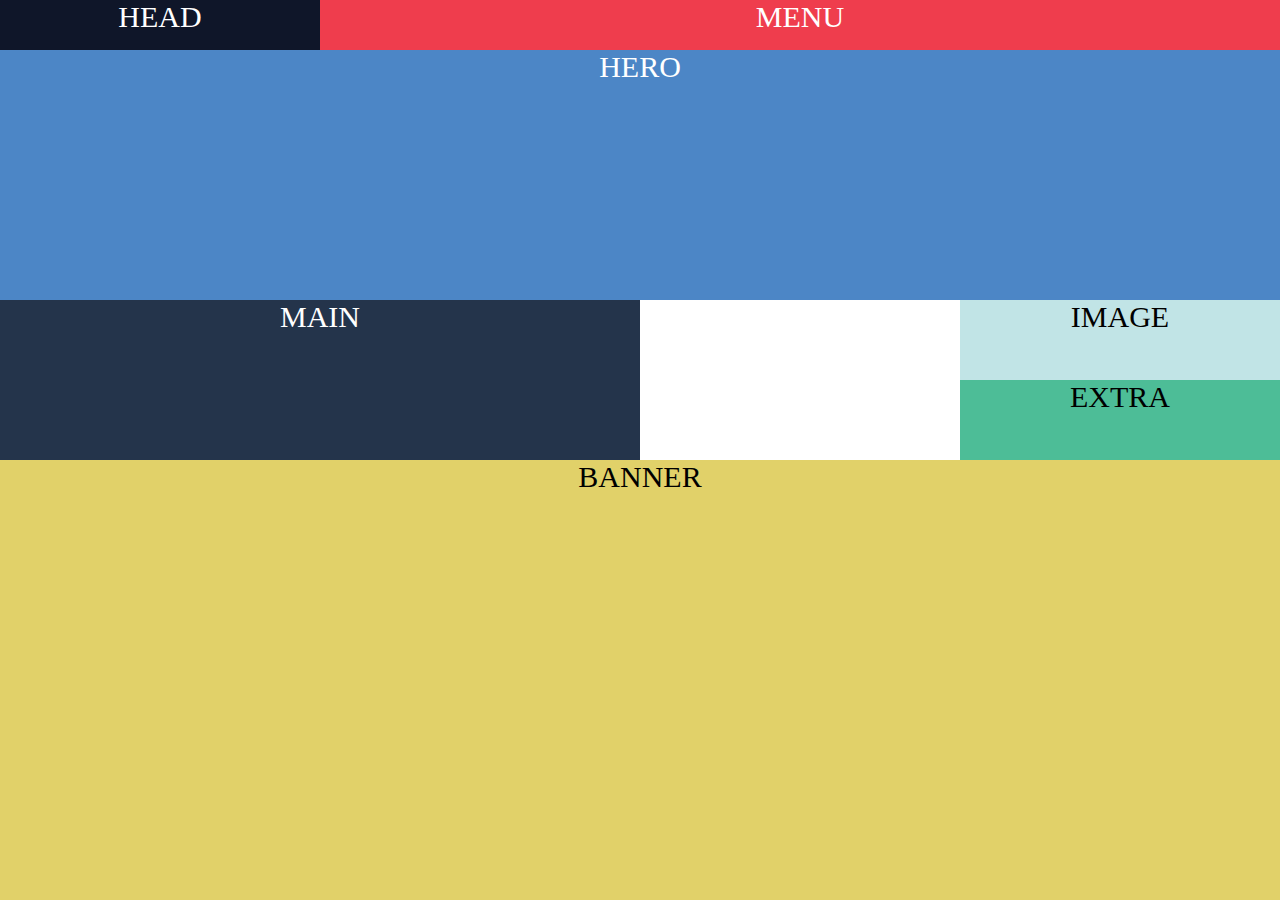
<file: index.html>
<html lang="en">
<head>
  <meta charset="UTF-8">
  <meta name="viewport" content="width=device-width, initial-scale=1.0">
  <title>Grid</title>
  <link rel="stylesheet" href="responsiveStyle.css">
</head>
<body>
  <div class="pa">
    <div class="head">head</div>
    <div class="menu">menu</div>
    <div class="hero">hero</div>
    <div class="main">main</div>
    <div class="image">image</div>
    <div class="extra">extra</div>
    <div class="banner">banner</div>
  </div>
</body>
</html>
</file>
<file: responsiveStyle.css>
*{
  padding: 0;
  margin: 0;
}

.pa{
  height: 100vh;
  display: grid;
  grid-template-columns: repeat(4,1fr);
  grid-template-rows:50px 150px 100px 80px 80px auto ;
  font-size: 30px;
  text-transform: uppercase ;
  text-align: center;

}

.head{
  background-color: rgb(15, 22, 41);;
  color: white;
  grid-column: 1/2;
}
.menu{
  background-color: rgb(239, 61, 77);
  color: white;
  grid-column: 2/-1;
}
.hero{
  background-color: rgb(76, 134, 198) ;
  color: white;
  grid-column: 1/-1;
  grid-row: 2/4;
}
.main{
  background-color: rgb(36, 52, 75);
  color: white;
  grid-column: 1/3;
  grid-row: 4/6;
}
.image{
  background-color: rgb(193, 228, 230);
  color: black;
  grid-column: 4/-1;
}
.extra{
  background-color: rgb(77, 189, 151);
  color: black;
  grid-column: 4/-1;
}
.banner{
  background-color: rgb(225, 209, 105);
  color: black;
  grid-column: 1/-1;
}


@media (max-width:1024px){

  .head{
    grid-column: 1/-1;
  }
  .menu{
    grid-row: 3/-1;
    grid-column: 1/2;

  }
  .hero{
    grid-row: 2/3;
    grid-column: 1/-1;
  }
  .main{
    grid-column: 2/-1;
    grid-row: 3/5;
  }
  .image{
    grid-column: 4/-1;
  }
  .extra{
    grid-row: 6/7;
    grid-column: 2/4;
  }
  .banner{
    grid-row: 5/6;
    grid-column: 2/-1;
  }
  
}
@media (max-width:640px){

.pa{
  grid-template-rows:50px 50px 100px 80px 70px 70px 70px;
}

.head{
  grid-row: 1/2;
  grid-column: 1/-1;
}
.menu{
  grid-row: 2/3;
  grid-column: 1/-1;
}
.hero{
  grid-row: 3/4;
  grid-column: 1/-1;
}
.main{
  grid-row: 4/5;
  grid-column: 1/-1;
}
.image{
  grid-row: 7/8;
  grid-column: 1/-1;
}
.extra{
  grid-row: 6/7;
  grid-column: 1/-1;
}
.banner{
  grid-row: 5/6;
  grid-column: 1/-1;
}

}
</file>
